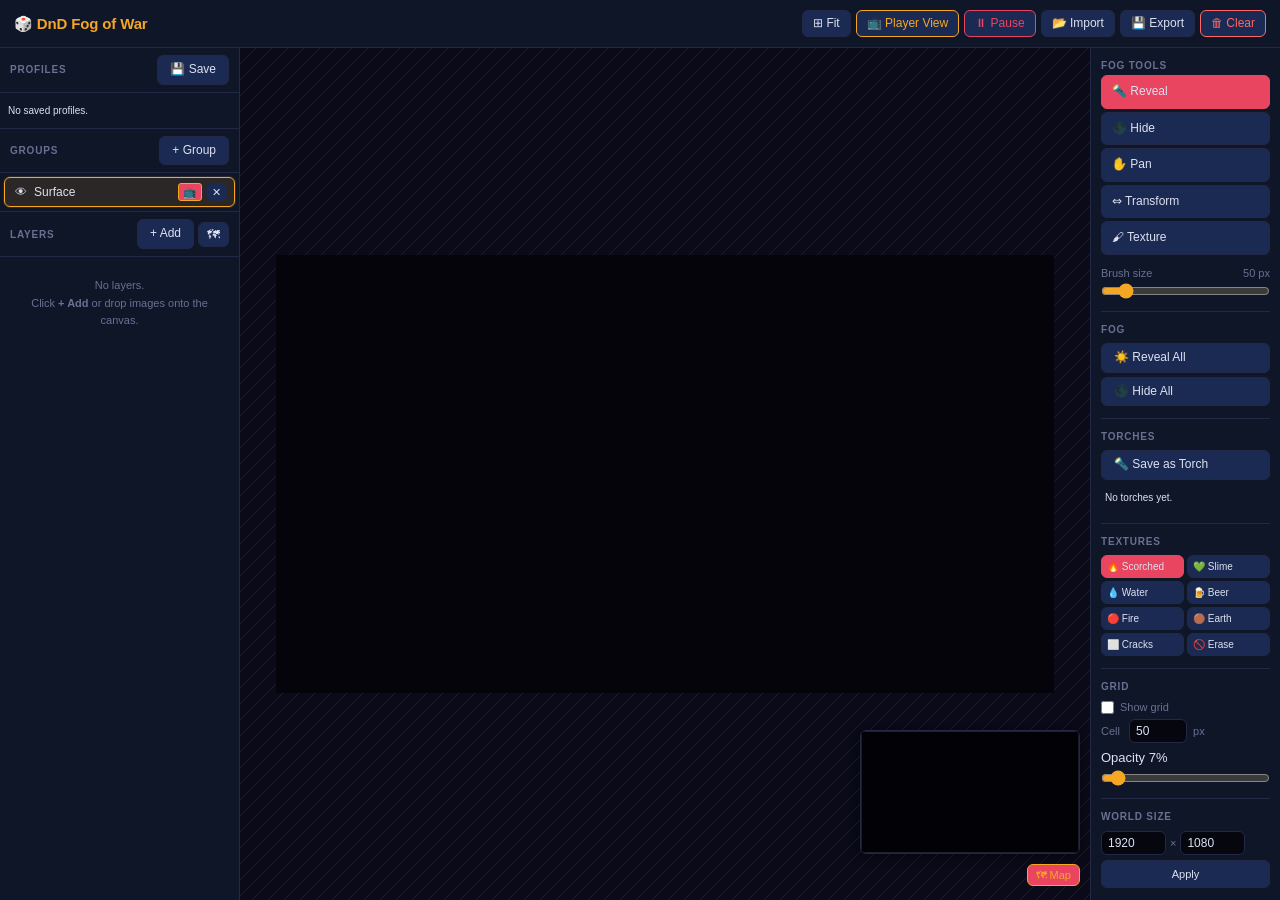
<file: index.html>
<!DOCTYPE html>
<html lang="en">
<head>
  <meta charset="UTF-8">
  <meta name="viewport" content="width=device-width, initial-scale=1.0, viewport-fit=cover, maximum-scale=1.0, user-scalable=no">
  <title>DnD Fog of War – DM Panel</title>
  <link rel="icon" href="data:image/svg+xml,<svg xmlns='http://www.w3.org/2000/svg' viewBox='0 0 100 100'><text y='.9em' font-size='88'>🎲</text></svg>">
  <link rel="stylesheet" href="css/style.css">
</head>
<body>

<!-- ── HEADER ───────────────────────────────────────────────── -->
<div id="header">
  <h1>🎲 DnD Fog of War</h1>
  <span class="hdr-sep"></span>
  <button id="btn-toggle-layers" class="panel-toggle" title="Show/Hide Layers panel" aria-label="Toggle layers panel">☰</button>
  <div class="hdr-btn-group">
    <button id="btn-fit"    title="Fit map to view (F)">⊞ <span class="btn-label-full">Fit</span></button>
    <button id="btn-player" class="gold" title="Open projector window for players">📺 <span class="btn-label-full">Player View</span></button>
    <button id="btn-pause" title="Pause/resume player view updates (Q)">⏸ <span class="btn-label-full">Pause</span></button>
    <button id="btn-import" title="Import scenario JSON">📂 <span class="btn-label-full">Import</span></button>
    <button id="btn-export" title="Export scenario JSON">💾 <span class="btn-label-full">Export</span></button>
    <button id="btn-clear"  title="Clear everything" style="color:#f66;border-color:#f66">🗑 <span class="btn-label-full">Clear</span></button>
  </div>
  <button id="btn-toggle-tools" class="panel-toggle" title="Show/Hide Tools panel" aria-label="Toggle tools panel">⚙</button>
</div>

<!-- ── MAIN ─────────────────────────────────────────────────── -->
<div id="main">

  <!-- LEFT: Layer Panel -->
  <aside id="layer-panel">
    <!-- Profile section -->
    <div class="panel-title">
      <h2>Profiles</h2>
      <button id="btn-save-profile" title="Save current session as a named profile">💾 Save</button>
    </div>
    <ul id="profile-list">
      <li class="empty-hint" style="font-size:10px;padding:8px 4px">No saved profiles.</li>
    </ul>
    <!-- Group section -->
    <div class="panel-title">
      <h2>Groups</h2>
      <button id="btn-add-group" title="Add new layer group (e.g. underground floor)">+ Group</button>
    </div>
    <div id="group-tabs"></div>

    <!-- Layer section -->
    <div id="layer-section">
      <div class="panel-title">
        <h2>Layers</h2>
        <div class="layer-add-btns">
          <button id="btn-add-layer" title="Import image(s) as new layer(s)">+ Add</button>
          <details class="sample-picker" title="Insert a built-in sample map">
            <summary>🗺</summary>
            <ul class="sample-menu">
              <li data-sample="dungeon_room">🏰 Dungeon Room</li>
              <li data-sample="forest">🌲 Forest Clearing</li>
              <li data-sample="tavern">🍺 Tavern</li>
            </ul>
          </details>
        </div>
      </div>
      <ul id="layer-list">
        <li class="empty-hint">No layers yet.<br>Click <b>+ Add</b> or drop images onto the canvas.</li>
      </ul>
    </div>
  </aside>

  <!-- CENTRE: Canvas -->
  <div id="canvas-wrap">
    <canvas id="main-canvas"></canvas>
    <!-- Fog session staging bar – shown while the DM has unsent fog strokes -->
    <div id="fog-session-bar">
      <span class="fsp-label">🎨 Unsent fog changes</span>
      <button id="btn-fog-commit" title="Apply fog changes and send to players (Enter)">✓ Send to players</button>
      <button id="btn-fog-revert" title="Discard fog changes and revert (Esc)">✗ Revert</button>
    </div>
    <!-- Minimap -->
    <canvas id="minimap-canvas" width="220" height="124"></canvas>
    <button id="btn-minimap-toggle" class="active" title="Toggle minimap (M)">🗺 Map</button>
  </div>

  <!-- RIGHT: Tools Panel -->
  <aside id="tools-panel">

    <div>
      <h2>Fog Tools</h2>
      <div class="tool-group">
        <button class="tool-btn active" data-tool="reveal"    title="Paint to reveal (R)">🔦 Reveal</button>
        <button class="tool-btn"        data-tool="hide"      title="Paint to hide (H)">🌑 Hide</button>
        <button class="tool-btn"        data-tool="pan"       title="Pan the viewport (Space / middle-click)">✋ Pan</button>
        <button class="tool-btn"        data-tool="transform" title="Select &amp; drag layers (T)">⇔ Transform</button>
        <button class="tool-btn"        data-tool="texture"   title="Paint environment textures (X)">🖌 Texture</button>
      </div>
    </div>

    <div class="brush-block">
      <div class="brush-row">
        <span>Brush size</span>
        <span id="brush-val">50 px</span>
      </div>
      <input type="range" id="brush-size" min="5" max="400" value="50">
    </div>

    <hr class="sep">

    <div class="fog-block">
      <h2>Fog</h2>
      <button id="btn-reveal-all">☀️ Reveal All</button>
      <button id="btn-hide-all">🌑 Hide All</button>
    </div>

    <hr class="sep">

    <div class="torch-block">
      <h2>Torches</h2>
      <button id="btn-save-torch" title="Save current fog reveal as a toggleable torch zone">🔦 Save as Torch</button>
      <ul id="torch-list">
        <li class="empty-hint" style="font-size:10px;padding:8px 4px">No torches yet.</li>
      </ul>
    </div>

    <hr class="sep">

    <div class="texture-block">
      <h2>Textures</h2>
      <div id="texture-palette">
        <button class="tex-btn active" data-tex="scorched" title="Scorched / burnt">🔥 Scorched</button>
        <button class="tex-btn"        data-tex="slime"    title="Slime / ooze">💚 Slime</button>
        <button class="tex-btn"        data-tex="water"    title="Water puddle">💧 Water</button>
        <button class="tex-btn"        data-tex="beer"     title="Beer spill">🍺 Beer</button>
        <button class="tex-btn"        data-tex="fire"     title="Fire embers">🔴 Fire</button>
        <button class="tex-btn"        data-tex="earth"    title="Mud / earth">🟤 Earth</button>
        <button class="tex-btn"        data-tex="cracks"   title="Cracks in floor">⬜ Cracks</button>
        <button class="tex-btn"        data-tex="erase"    title="Erase texture">🚫 Erase</button>
      </div>
    </div>

    <hr class="sep">

    <div class="grid-block">
      <h2>Grid</h2>
      <div class="grid-row">
        <input type="checkbox" id="show-grid">
        <label for="show-grid">Show grid</label>
      </div>
      <div class="grid-row">
        <label for="grid-size">Cell&nbsp;</label>
        <input type="number" id="grid-size" value="50" min="5" max="1000" style="width:58px">
        <span>px</span>
      </div>
      <div class="brush-row" style="margin-top:2px">
        <span>Opacity</span>
        <span id="grid-opacity-val">7%</span>
      </div>
      <input type="range" id="grid-opacity" min="1" max="100" value="7">
    </div>

    <hr class="sep">

    <div class="world-block">
      <h2>World Size</h2>
      <div class="wrow">
        <input type="number" id="world-w" value="1920" min="100" max="16000">
        <span>×</span>
        <input type="number" id="world-h" value="1080" min="100" max="16000">
      </div>
      <button id="btn-apply-world" style="width:100%;font-size:11px">Apply</button>
    </div>

    <hr class="sep">

    <div class="checkpoint-block">
      <h2>Checkpoints</h2>
      <button id="btn-save-cp" title="Save current viewport as a checkpoint">📍 Save Here</button>
      <ul id="cp-list">
        <li class="empty-hint" style="font-size:10px;padding:8px 4px">No checkpoints yet.</li>
      </ul>
    </div>

    <hr class="sep">

    <div class="token-block">
      <h2>Tokens</h2>
      <button id="btn-add-token" title="Add a token marker to the map">📌 Add Token</button>
      <ul id="token-list">
        <li class="empty-hint" style="font-size:10px;padding:8px 4px">No tokens yet.</li>
      </ul>
    </div>

  </aside>
</div><!-- #main -->

<div id="panel-backdrop"></div>

<!-- Hidden file inputs -->
<input type="file" id="file-img"      accept="image/*" multiple style="display:none">
<input type="file" id="file-scenario" accept=".json"    style="display:none">

<div id="toast"></div>

<script src="js/app.js"></script>
</body>
</html>
</file>
<file: css/style.css>
/* DnD Fog of War – Dungeon Master Panel Styles */

*, *::before, *::after { box-sizing: border-box; margin: 0; padding: 0; }

:root {
  --bg-root:   #06060f;
  --bg-panel:  #0f1628;
  --bg-item:   #141c35;
  --bg-hover:  #1b2a52;
  --accent:    #e94560;
  --accent-dim:#c0374e;
  --gold:      #f5a623;
  --gold-dim:  rgba(245,166,35,0.12);
  --text:      #dde1f0;
  --text-dim:  #6a7092;
  --border:    #232847;
  --success:   #4caf50;
  --radius:    6px;
  --panel-w:   240px;
  --hdr-h:     48px;
  --safe-bottom: env(safe-area-inset-bottom, 0px);
  --safe-top:    env(safe-area-inset-top, 0px);
  --safe-left:   env(safe-area-inset-left, 0px);
  --safe-right:  env(safe-area-inset-right, 0px);
}

html, body {
  height: 100%;
  overflow: hidden;
  font-family: -apple-system, BlinkMacSystemFont, 'Segoe UI', Roboto, Oxygen, Ubuntu, Cantarell, sans-serif;
  background: var(--bg-root);
  color: var(--text);
  font-size: 13px;
  user-select: none;
  -webkit-font-smoothing: antialiased;
  -moz-osx-font-smoothing: grayscale;
  -webkit-tap-highlight-color: transparent;
}

/* ── SCROLLBAR ── */
::-webkit-scrollbar { width: 5px; height: 5px; }
::-webkit-scrollbar-track { background: var(--bg-root); }
::-webkit-scrollbar-thumb { background: var(--border); border-radius: 3px; }
::-webkit-scrollbar-thumb:hover { background: var(--accent); }

/* ── BUTTONS ── */
button {
  background: var(--bg-hover);
  color: var(--text);
  border: 1px solid var(--border);
  border-radius: var(--radius);
  padding: 6px 12px;
  cursor: pointer;
  font-size: 12px;
  font-family: inherit;
  line-height: 1.3;
  transition: background 0.15s, border-color 0.15s, color 0.15s, box-shadow 0.15s;
  white-space: nowrap;
  touch-action: manipulation;
}
button:hover  { background: var(--accent); border-color: var(--accent); }
button:active { transform: scale(0.97); }
button:disabled { opacity: 0.35; pointer-events: none; }
button.active { background: var(--accent); border-color: var(--accent); }
button.gold   { background: var(--bg-hover); border-color: var(--gold); color: var(--gold); }
button.gold:hover { background: var(--gold); color: #000; }
#btn-pause       { border-color: var(--accent); color: var(--accent); }
#btn-pause:hover { background: var(--accent); color: #fff; }
#btn-pause.active { background: var(--accent); color: #fff; border-color: var(--accent); animation: pulse-pause 1.5s infinite; }
@keyframes pulse-pause { 0%, 100% { opacity: 1; } 50% { opacity: 0.65; } }

/* ── INPUTS ── */
input[type="number"],
input[type="text"] {
  background: var(--bg-root);
  border: 1px solid var(--border);
  color: var(--text);
  border-radius: var(--radius);
  padding: 4px 6px;
  font-size: 12px;
  font-family: inherit;
  width: 100%;
  transition: border-color 0.15s;
}
input[type="range"]    { accent-color: var(--gold); width: 100%; }
input[type="checkbox"] { accent-color: var(--gold); cursor: pointer; }
input[type="number"]:focus,
input[type="text"]:focus { outline: none; border-color: var(--gold); box-shadow: 0 0 0 2px var(--gold-dim); }

/* ── LAYOUT ── */
body { display: flex; flex-direction: column; }

/* HEADER */
#header {
  display: flex;
  align-items: center;
  gap: 8px;
  padding: 0 14px;
  padding-top: var(--safe-top);
  background: var(--bg-panel);
  border-bottom: 1px solid var(--border);
  flex-shrink: 0;
  height: calc(var(--hdr-h) + var(--safe-top));
  z-index: 10;
}
#header h1 {
  font-size: 15px;
  font-weight: 700;
  color: var(--gold);
  white-space: nowrap;
  margin-right: 4px;
  letter-spacing: -0.01em;
}
.hdr-sep { flex: 1; }
#header .hdr-btn-group { display: flex; gap: 5px; align-items: center; }
#header .hdr-btn-group button {
  font-size: 12px;
  padding: 5px 10px;
}

/* MAIN */
#main {
  display: flex;
  flex: 1;
  overflow: hidden;
}

/* LEFT PANEL – Layers */
#layer-panel {
  width: var(--panel-w);
  min-width: 160px;
  background: var(--bg-panel);
  border-right: 1px solid var(--border);
  display: flex;
  flex-direction: column;
  flex-shrink: 0;
  overflow: hidden;
}
.panel-title {
  display: flex;
  align-items: center;
  justify-content: space-between;
  padding: 7px 10px;
  border-bottom: 1px solid var(--border);
  flex-shrink: 0;
}
.panel-title h2 {
  font-size: 10px;
  font-weight: 700;
  letter-spacing: .08em;
  text-transform: uppercase;
  color: var(--text-dim);
}
#layer-list {
  list-style: none;
  overflow-y: auto;
  flex: 1;
  padding: 4px;
  display: flex;
  flex-direction: column;
  gap: 3px;
}
#layer-list .empty-hint {
  padding: 16px 10px;
  color: var(--text-dim);
  font-size: 11px;
  text-align: center;
  line-height: 1.6;
}

/* LAYER ITEM */
.layer-item {
  background: var(--bg-item);
  border: 1px solid var(--border);
  border-radius: var(--radius);
  overflow: hidden;
  transition: border-color 0.15s, box-shadow 0.15s;
}
.layer-item.selected { border-color: var(--gold); box-shadow: 0 0 0 1px var(--gold-dim); }
.layer-item.faded    { opacity: 0.45; }

.layer-row {
  display: flex;
  align-items: center;
  padding: 5px 7px;
  gap: 5px;
}
.layer-row .vis-btn {
  background: none;
  border: none;
  padding: 0;
  font-size: 13px;
  line-height: 1;
  flex-shrink: 0;
  cursor: pointer;
  width: 18px;
  text-align: center;
}
.layer-row .vis-btn:hover { background: none; }
.layer-name-edit {
  flex: 1;
  min-width: 0;
  font-size: 12px;
  overflow: hidden;
  text-overflow: ellipsis;
  white-space: nowrap;
  outline: none;
  cursor: text;
  color: var(--text);
  background: transparent;
  border: none;
}
.layer-name-edit:focus {
  background: var(--bg-hover);
  padding: 1px 4px;
  border-radius: 3px;
  white-space: normal;
}
.layer-order-btns { display: flex; gap: 2px; flex-shrink: 0; }
.layer-order-btns button { padding: 1px 5px; font-size: 11px; }
.layer-del-btn { padding: 1px 5px; font-size: 11px; flex-shrink: 0; }

.layer-props {
  padding: 5px 8px 7px;
  border-top: 1px solid var(--border);
  display: flex;
  flex-direction: column;
  gap: 5px;
}
.layer-props label {
  font-size: 11px;
  color: var(--text-dim);
  display: flex;
  align-items: center;
  gap: 5px;
}
.layer-props label span { min-width: 22px; }
.pos-grid {
  display: grid;
  grid-template-columns: 1fr 1fr;
  gap: 4px;
}
.pos-grid label { flex-direction: column; gap: 2px; font-size: 10px; }
.pos-grid input  { font-size: 11px; }

/* CANVAS AREA */
#canvas-wrap {
  flex: 1;
  overflow: hidden;
  position: relative;
  background: #03030b;
}
#main-canvas {
  display: block;
  width: 100%;
  height: 100%;
  touch-action: none;
}

/* RIGHT PANEL – Tools */
#tools-panel {
  width: 190px;
  min-width: 155px;
  background: var(--bg-panel);
  border-left: 1px solid var(--border);
  display: flex;
  flex-direction: column;
  padding: 12px 10px;
  gap: 12px;
  flex-shrink: 0;
  overflow-y: auto;
}
#tools-panel h2 {
  font-size: 10px;
  font-weight: 700;
  letter-spacing: .08em;
  text-transform: uppercase;
  color: var(--text-dim);
  margin-bottom: 4px;
}
.tool-group { display: flex; flex-direction: column; gap: 3px; }
.tool-btn {
  width: 100%;
  text-align: left;
  padding: 8px 10px;
  font-size: 12px;
  display: flex;
  align-items: center;
  gap: 7px;
  border-radius: var(--radius);
}

.brush-block { display: flex; flex-direction: column; gap: 4px; }
.brush-block .brush-row {
  display: flex;
  justify-content: space-between;
  align-items: center;
  font-size: 11px;
  color: var(--text-dim);
}

.fog-block  { display: flex; flex-direction: column; gap: 4px; }
.fog-block button { width: 100%; text-align: left; font-size: 12px; }

.torch-block { display: flex; flex-direction: column; gap: 4px; }
.torch-block > button { width: 100%; text-align: left; font-size: 12px; }
#torch-list {
  list-style: none;
  display: flex;
  flex-direction: column;
  gap: 2px;
  max-height: 130px;
  overflow-y: auto;
}

hr.sep {
  border: none;
  border-top: 1px solid var(--border);
  margin: 0;
}

.grid-block { display: flex; flex-direction: column; gap: 5px; }
.grid-block .grid-row {
  display: flex;
  align-items: center;
  gap: 6px;
  font-size: 11px;
  color: var(--text-dim);
}
.grid-block input[type="number"] { width: 60px; }

.world-block { display: flex; flex-direction: column; gap: 5px; }
.world-block .wrow {
  display: flex;
  align-items: center;
  gap: 4px;
  font-size: 11px;
}
.world-block .wrow input { width: 65px; }
.world-block .wrow span  { color: var(--text-dim); font-size: 11px; }

/* ── LEFT PANEL RESTRUCTURE ── */
#layer-section {
  flex: 1;
  overflow: hidden;
  display: flex;
  flex-direction: column;
  border-top: 1px solid var(--border);
}

/* PROFILES */
#profile-list {
  list-style: none;
  display: flex;
  flex-direction: column;
  gap: 2px;
  padding: 4px;
  max-height: 100px;
  overflow-y: auto;
  border-bottom: 1px solid var(--border);
}
#profile-list:empty { display: none; }

/* GROUP TABS */
#group-tabs {
  display: flex;
  flex-direction: column;
  gap: 2px;
  padding: 4px;
  flex-shrink: 0;
  max-height: 130px;
  overflow-y: auto;
}
#group-tabs:empty { display: none; }

.group-tab {
  display: flex;
  align-items: center;
  gap: 4px;
  padding: 5px 7px;
  background: var(--bg-item);
  border: 1px solid var(--border);
  border-radius: var(--radius);
  cursor: pointer;
  transition: border-color 0.15s, background 0.15s, box-shadow 0.15s;
}
.group-tab.active  { border-color: var(--gold); background: var(--gold-dim); box-shadow: 0 0 0 1px var(--gold-dim); }
.group-tab:hover:not(.active) { background: var(--bg-hover); }
.group-tab.faded   { opacity: 0.45; }

.gt-vis {
  background: none; border: none;
  padding: 0; font-size: 12px;
  line-height: 1; cursor: pointer;
  flex-shrink: 0; width: 18px; text-align: center;
}
.gt-vis:hover { background: none; }
.gt-name {
  flex: 1; min-width: 0;
  font-size: 12px;
  overflow: hidden; text-overflow: ellipsis; white-space: nowrap;
  color: var(--text); outline: none; background: transparent; border: none;
}
.gt-name:focus {
  white-space: normal;
  background: var(--bg-hover);
  padding: 1px 4px; border-radius: 3px;
}
.gt-del { padding: 1px 5px; font-size: 11px; flex-shrink: 0; }

/* PLAYER-GROUP PIN BUTTON */
.gt-pin {
  background: transparent;
  border: 1px solid transparent;
  border-radius: 3px;
  padding: 1px 4px;
  font-size: 11px;
  opacity: 0.38;
  flex-shrink: 0;
  transition: opacity 0.15s, border-color 0.15s;
}
.gt-pin:hover { background: transparent; opacity: 0.9; border-color: var(--gold); }
.gt-pin.active { opacity: 1; border-color: var(--gold); }

/* CHECKPOINTS */
.checkpoint-block { display: flex; flex-direction: column; gap: 4px; }
.checkpoint-block > button { width: 100%; text-align: left; font-size: 12px; }

/* TOKENS */
.token-block { display: flex; flex-direction: column; gap: 4px; }
.token-block > button { width: 100%; text-align: left; font-size: 12px; }

#token-list {
  list-style: none;
  display: flex;
  flex-direction: column;
  gap: 2px;
  max-height: 160px;
  overflow-y: auto;
}
.tk-item {
  display: flex;
  align-items: center;
  gap: 3px;
  background: var(--bg-item);
  border: 1px solid var(--border);
  border-radius: var(--radius);
  padding: 3px 5px;
}
.tk-emoji-btn {
  background: none; border: none;
  padding: 0 2px; font-size: 14px;
  cursor: pointer; flex-shrink: 0;
}
.tk-emoji-btn:hover { background: none; opacity: 0.7; }
.tk-size-inp {
  width: 38px !important;
  font-size: 10px !important;
  flex-shrink: 0;
}

#cp-list {
  list-style: none;
  display: flex;
  flex-direction: column;
  gap: 2px;
  max-height: 130px;
  overflow-y: auto;
}

.cp-item {
  display: flex;
  align-items: center;
  gap: 3px;
  background: var(--bg-item);
  border: 1px solid var(--border);
  border-radius: var(--radius);
  padding: 3px 5px;
}
.cp-name-edit {
  flex: 1; min-width: 0;
  font-size: 11px; color: var(--text);
  outline: none; background: transparent; border: none;
  overflow: hidden; text-overflow: ellipsis; white-space: nowrap;
}
.cp-name-edit:focus {
  white-space: normal;
  background: var(--bg-hover);
  padding: 1px 4px; border-radius: 3px;
}
.cp-go-btn, .cp-del-btn { padding: 1px 5px; font-size: 11px; flex-shrink: 0; }
.cp-go-btn  { border-color: var(--gold); color: var(--gold); }
.cp-go-btn:hover { background: var(--gold); color: #000; }

/* ── LAYER PANEL ADD BUTTONS ── */
.layer-add-btns {
  display: flex;
  gap: 4px;
  align-items: center;
}

/* SAMPLE PICKER (<details> dropdown) */
.sample-picker {
  position: relative;
}
.sample-picker summary {
  cursor: pointer;
  background: var(--bg-hover);
  border: 1px solid var(--border);
  border-radius: var(--radius);
  padding: 4px 8px;
  font-size: 13px;
  list-style: none;
  user-select: none;
}
.sample-picker summary::-webkit-details-marker { display: none; }
.sample-picker summary:hover { background: var(--accent); border-color: var(--accent); }
.sample-picker[open] summary { background: var(--accent); border-color: var(--accent); }

.sample-menu {
  position: absolute;
  right: 0;
  top: calc(100% + 4px);
  background: var(--bg-panel);
  border: 1px solid var(--border);
  border-radius: var(--radius);
  list-style: none;
  min-width: 160px;
  z-index: 50;
  box-shadow: 0 6px 20px rgba(0,0,0,0.5);
  overflow: hidden;
}
.sample-menu li {
  padding: 8px 14px;
  font-size: 12px;
  cursor: pointer;
  white-space: nowrap;
  color: var(--text);
  transition: background 0.12s;
}
.sample-menu li:hover { background: var(--bg-hover); }

/* FOG SESSION BAR */
#fog-session-bar {
  display: none;
  position: absolute;
  bottom: 14px;
  left: 50%;
  transform: translateX(-50%);
  background: rgba(10, 14, 30, 0.96);
  border: 1.5px solid var(--gold);
  border-radius: 10px;
  padding: 8px 14px;
  gap: 10px;
  align-items: center;
  z-index: 20;
  box-shadow: 0 4px 20px rgba(0,0,0,0.6);
  pointer-events: all;
  backdrop-filter: blur(8px);
  -webkit-backdrop-filter: blur(8px);
}
#fog-session-bar.active { display: flex; }

.fsp-label {
  font-size: 12px;
  color: var(--gold);
  white-space: nowrap;
}
#btn-fog-commit {
  border-color: #4caf50;
  color: #4caf50;
  padding: 5px 12px;
}
#btn-fog-commit:hover { background: #4caf50; color: #000; border-color: #4caf50; }
#btn-fog-revert {
  border-color: #e94560;
  color: #e94560;
  padding: 5px 12px;
}
#btn-fog-revert:hover { background: #e94560; color: #fff; border-color: #e94560; }

/* MINIMAP */
#minimap-canvas {
  position: absolute;
  bottom: 46px;
  right: 10px;
  width: 220px;
  height: 124px;
  border: 1.5px solid var(--border);
  border-radius: var(--radius);
  background: #000;
  cursor: pointer;
  z-index: 15;
  transition: opacity 0.2s;
  box-shadow: 0 2px 12px rgba(0,0,0,0.4);
}
#minimap-canvas.hidden { display: none; }
#btn-minimap-toggle {
  position: absolute;
  bottom: 14px;
  right: 10px;
  z-index: 16;
  padding: 3px 8px;
  font-size: 11px;
  opacity: 0.72;
}
#btn-minimap-toggle:hover { opacity: 1; }
#btn-minimap-toggle.active { border-color: var(--gold); color: var(--gold); opacity: 1; }

/* TEXTURE PALETTE */
.texture-block { display: flex; flex-direction: column; gap: 4px; flex-shrink: 0; }
#texture-palette {
  display: grid;
  grid-template-columns: 1fr 1fr;
  gap: 3px;
}
.tex-btn {
  font-size: 10px;
  padding: 4px 5px;
  text-align: left;
  white-space: nowrap;
  overflow: hidden;
  text-overflow: ellipsis;
}
.tex-btn.active { background: var(--accent); border-color: var(--accent); }

/* Status toast */
#toast {
  position: fixed;
  bottom: 18px;
  left: 50%;
  transform: translateX(-50%) translateY(40px);
  background: rgba(27, 42, 82, 0.95);
  color: var(--text);
  border: 1px solid var(--border);
  border-radius: 8px;
  padding: 8px 20px;
  font-size: 12px;
  pointer-events: none;
  opacity: 0;
  transition: opacity 0.25s, transform 0.25s cubic-bezier(0.4, 0, 0.2, 1);
  z-index: 100;
  box-shadow: 0 4px 16px rgba(0,0,0,0.4);
  backdrop-filter: blur(8px);
  -webkit-backdrop-filter: blur(8px);
  max-width: calc(100% - 32px);
  text-align: center;
}
#toast.show {
  opacity: 1;
  transform: translateX(-50%) translateY(0);
}

/* ── PANEL TOGGLE BUTTONS (hidden on desktop) ── */
.panel-toggle {
  display: none;
  flex-shrink: 0;
  padding: 5px 10px;
  font-size: 16px;
}
/* Responsive button labels: btn-label-full shows on larger screens,
   btn-label-icon shows on small screens (<= 767px) for compact headers */
.btn-label-full { display: inline; }
.btn-label-icon { display: none; }

/* ── PANEL BACKDROP (hidden on desktop) ── */
#panel-backdrop {
  display: none;
}

/* ──────────────────────────────────────────────────────────────────────────
   TABLET / LANDSCAPE PHONE (<= 1024px)
   Panels become slide-in overlays so the canvas gets full width.
   ────────────────────────────────────────────────────────────────────────── */
@media (max-width: 1024px) {
  /* Show panel toggle buttons */
  .panel-toggle {
    display: inline-flex;
    align-items: center;
    justify-content: center;
    min-width: 40px;
    min-height: 40px;
    font-size: 17px;
  }
  #btn-toggle-layers { order: 1; }
  #btn-toggle-tools  { order: 3; }

  /* Header – compact for tablets */
  #header {
    height: auto;
    min-height: var(--hdr-h);
    flex-wrap: wrap;
    padding: 6px 10px;
    padding-top: calc(6px + var(--safe-top));
    gap: 6px;
  }
  #header h1 { font-size: 14px; order: 2; flex: 1; text-align: center; }
  .hdr-sep { display: none; }
  #header .hdr-btn-group {
    flex-wrap: wrap;
    gap: 4px;
    order: 4;
    width: 100%;
    justify-content: center;
  }

  /* Panels become fixed overlays */
  #layer-panel {
    position: fixed;
    left: 0; top: 0; bottom: 0;
    width: var(--panel-w);
    z-index: 300;
    transform: translateX(-100%);
    transition: transform 0.28s cubic-bezier(0.4, 0, 0.2, 1);
    overflow-y: auto;
    box-shadow: none;
    border-right: none;
    padding-top: var(--safe-top);
    padding-left: var(--safe-left);
  }
  #layer-panel.panel-open {
    transform: translateX(0);
    box-shadow: 4px 0 24px rgba(0, 0, 0, 0.7);
  }

  #tools-panel {
    position: fixed;
    right: 0; top: 0; bottom: 0;
    width: 220px;
    z-index: 300;
    transform: translateX(100%);
    transition: transform 0.28s cubic-bezier(0.4, 0, 0.2, 1);
    overflow-y: auto;
    border-left: none;
    padding-top: calc(12px + var(--safe-top));
    padding-right: var(--safe-right);
    padding-bottom: var(--safe-bottom);
  }
  #tools-panel.panel-open {
    transform: translateX(0);
    box-shadow: -4px 0 24px rgba(0, 0, 0, 0.7);
  }

  /* Backdrop */
  #panel-backdrop {
    position: fixed;
    inset: 0;
    background: rgba(0, 0, 0, 0.5);
    z-index: 299;
    opacity: 0;
    transition: opacity 0.28s ease;
    pointer-events: none;
  }
  #panel-backdrop.active {
    display: block;
    opacity: 1;
    pointer-events: auto;
  }

  /* Canvas fills all available space */
  #main { overflow: hidden; }

  /* Minimap – slightly smaller */
  #minimap-canvas { width: 180px; height: 101px; }

  /* Fog session bar adjustments */
  #fog-session-bar {
    bottom: 12px;
    max-width: calc(100% - 24px);
  }
}

/* ──────────────────────────────────────────────────────────────────────────
   PHONE PORTRAIT / SMALL SCREENS (<= 767px)
   Extra-compact header, icon-only buttons, larger touch targets.
   ────────────────────────────────────────────────────────────────────────── */
@media (max-width: 767px) {
  /* Larger touch targets */
  button { min-height: 44px; }
  input[type="range"] { min-height: 32px; }
  input[type="checkbox"] { width: 20px; height: 20px; }

  /* Header buttons – icon-only on small screens */
  .btn-label-full { display: none; }
  .btn-label-icon { display: inline; }

  #header .hdr-btn-group {
    gap: 3px;
  }
  #header .hdr-btn-group button {
    padding: 6px 10px;
    font-size: 13px;
  }
  #header h1 { font-size: 13px; }

  /* Panels – narrower for phone */
  #layer-panel { width: 260px; }
  #tools-panel { width: 240px; }

  /* Minimap – smaller on phone */
  #minimap-canvas {
    width: 120px;
    height: 68px;
  }
  #btn-minimap-toggle {
    right: 8px;
    bottom: 12px;
  }

  /* Fog session bar – larger tap targets, responsive */
  #fog-session-bar {
    padding: 10px 12px;
    gap: 6px;
    bottom: 10px;
    flex-wrap: wrap;
    justify-content: center;
    max-width: calc(100% - 16px);
  }
  .fsp-label {
    font-size: 11px;
    width: 100%;
    text-align: center;
  }
  #btn-fog-commit,
  #btn-fog-revert {
    padding: 10px 14px;
    font-size: 13px;
    flex: 1;
    text-align: center;
    justify-content: center;
  }

  /* Toast – above fog session bar */
  #toast { bottom: 80px; }

  /* Tool buttons larger touch target */
  .tool-btn { padding: 10px 12px; font-size: 13px; }
}

/* ──────────────────────────────────────────────────────────────────────────
   VERY SMALL SCREENS (<= 400px)
   ────────────────────────────────────────────────────────────────────────── */
@media (max-width: 400px) {
  #header h1 { font-size: 12px; }
  #header .hdr-btn-group button { padding: 5px 7px; font-size: 12px; }

  #layer-panel { width: calc(100vw - 50px); }
  #tools-panel { width: calc(100vw - 50px); }
}
</file>
